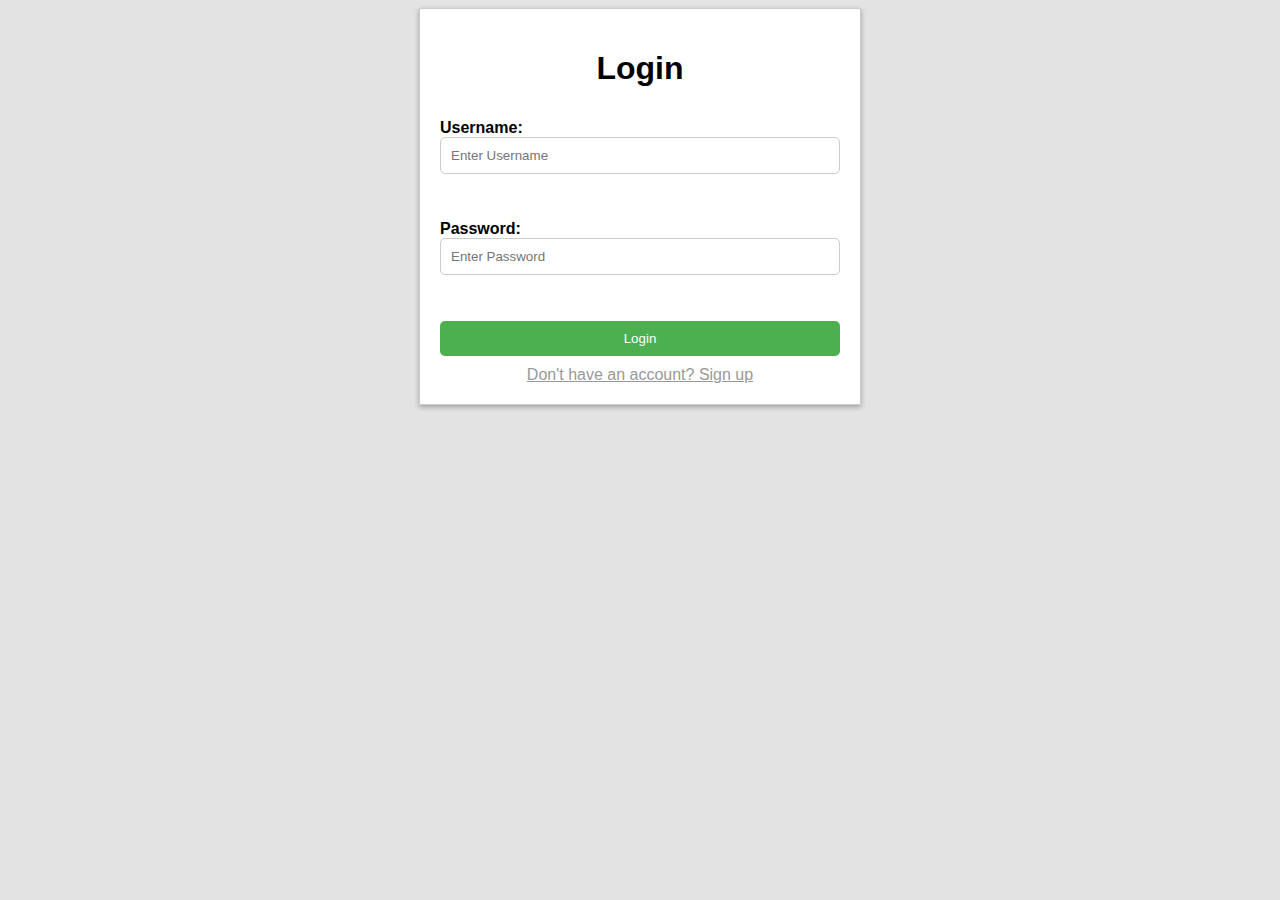
<file: index.html>
<!DOCTYPE html>
<html>
<head>
	<title>Login Page</title>
	<link rel="stylesheet" type="text/css" href="style.css">
</head>
<body>
	<div class="login">
		<h1>Login</h1>
		<form action="register.php" method="POST">
			<label><b>Username:</b></label>
			<input type="text" name="username" placeholder="Enter Username" required><br><br>
			<label><b>Password:</b></label>
			<input type="password" name="password" placeholder="Enter Password" required><br><br>
			<input type="submit" value="Login">
		</form>
		<a href="signup.html">Don't have an account? Sign up</a>
	</div>
</body>
</html>
</file>
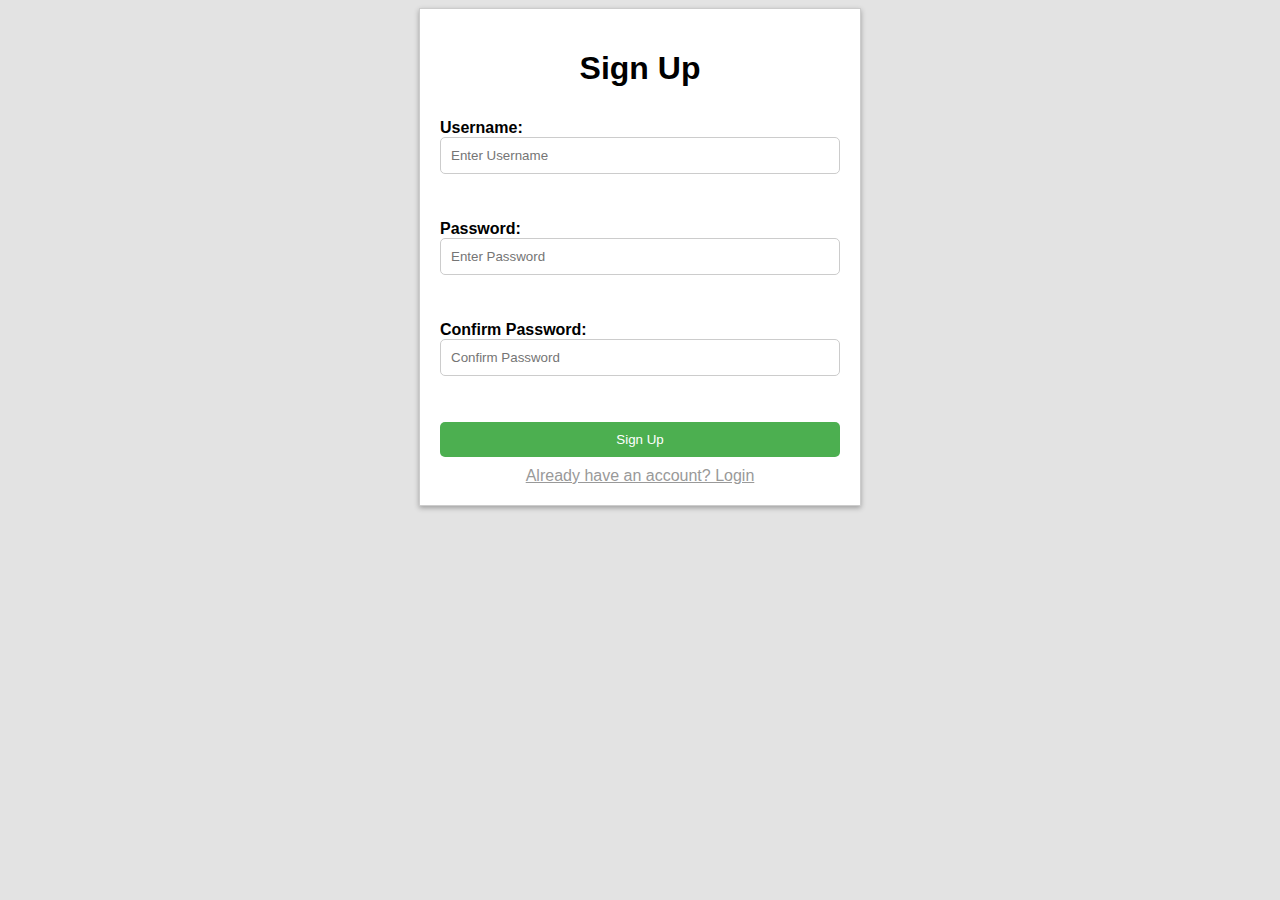
<file: signup.html>
<!DOCTYPE html>
<html>
<head>
	<title>Sign Up Page</title>
	<link rel="stylesheet" type="text/css" href="style.css">
</head>
<body>
	<div class="signup">
		<h1>Sign Up</h1>
		<form action="register.php" method="POST">
			<label><b>Username:</b></label>
			<input type="text" name="username" placeholder="Enter Username" required><br><br>
			<label><b>Password:</b></label>
			<input type="password" name="password" placeholder="Enter Password" required><br><br>
			<label><b>Confirm Password:</b></label>
			<input type="password" name="confirm_password" placeholder="Confirm Password" required><br><br>
			<input type="submit" value="Sign Up">
		</form>
		<a href="index.html">Already have an account? Login</a>
	</div>
</body>
</html>
</file>
<file: style.css>
body {
	background-color: #e3e3e3;
	font-family: Arial;
}

.login, .signup {
	background-color: #fff;
	border: 1px solid #ccc;
	box-shadow: 0px 2px 5px rgba(0,0,0,0.3);
	margin: 0 auto;
	padding: 20px;
	max-width: 400px;
}

.login h1, .signup h1 {
	text-align: center;
}

.login form, .signup form {
	display: flex;
	flex-direction: column;
}

.login label, .signup label {
	margin-top: 10px;
}

.login input[type="text"], .login input[type="password"],
.signup input[type="text"], .signup input[type="password"] {
	padding: 10px;
	border: 1px solid #ccc;
	border-radius: 5px;
}

.login input[type="submit"], .signup input[type="submit"] {
	background-color: #4CAF50;
	border: none;
	color: #fff;
	padding: 10px 20px;
	border-radius: 5px;
	margin-top: 10px;
	cursor: pointer;
}

.login input[type="submit"]:hover, .signup input[type="submit"]:hover {
	background-color: #3e8e41;
}

a {
	display: block;
	text-align: center;
	margin-top: 10px;
	color: #999;
}
</file>
